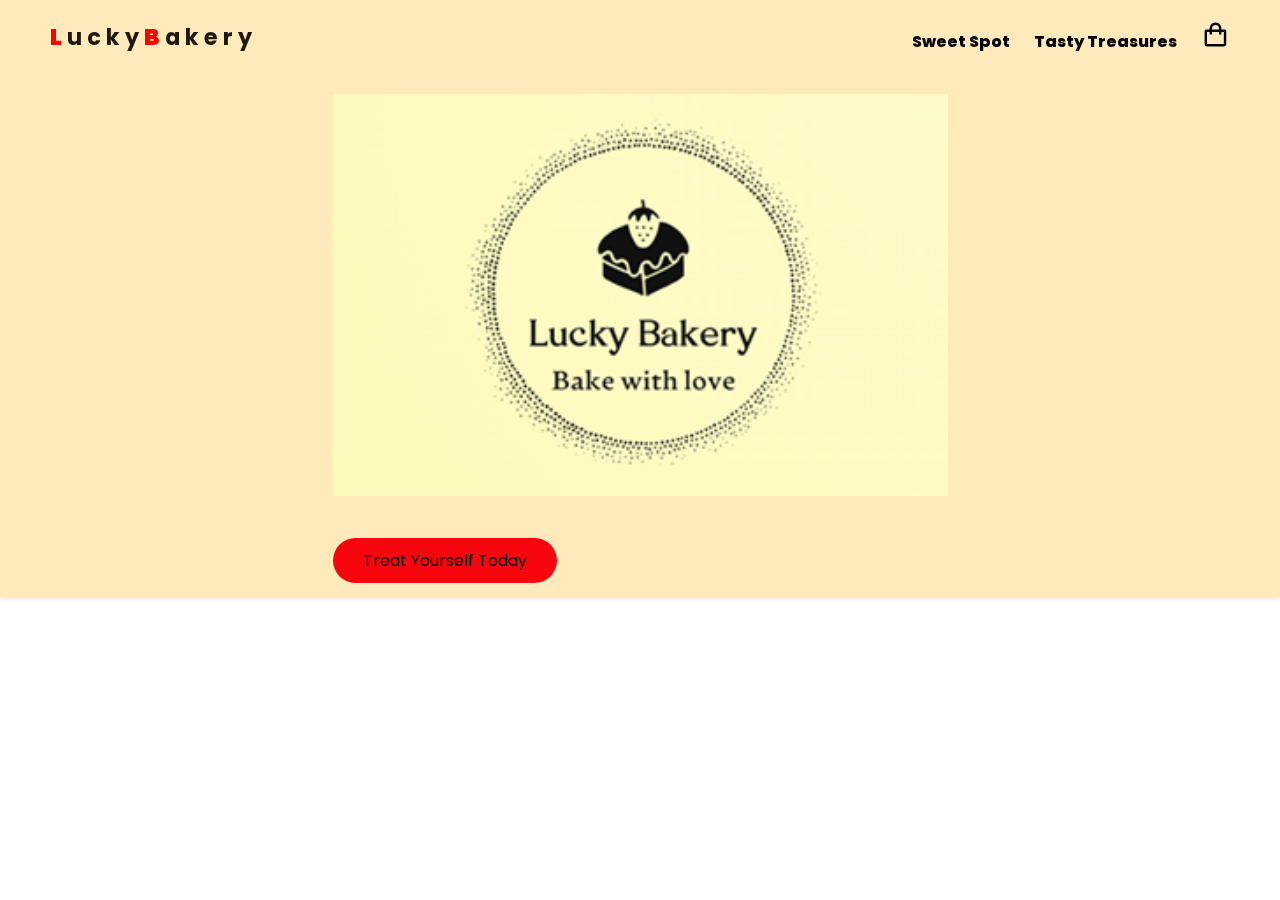
<file: index.html>
<!DOCTYPE html>
<html lang="en">

<head>
    <meta charset="UTF-8">
    <meta http-equiv="X-UA-Compatible" content="IE=edge">
    <meta name="viewport" content="width=device-width, initial-scale=1.0">
    <title>BAKERY</title>

    <!-- box icons  -->
    <link href='https://unpkg.com/boxicons@2.1.2/css/boxicons.min.css' rel='stylesheet'>
    <!-- styles  -->
    <link rel="stylesheet" href="assets/css/style.css">
</head>

<body>
    <!-- HEADER  -->
    <header>

        <!-- NAV  -->
        <div class="container">
				<div class="nav container">
					<a href="index.html" class="logo"><span>L</span> u c k y <span>b</span> a k e r y </a> 
					
					<div class="navbar">
						<ul>
							<li><a href="index.html">Sweet Spot</a></li>
							<li><a href="products.html">Tasty Treasures</a></li>
						</ul>
						<!-- CART ICON  -->
						<a href="products.html"><i class='bx bx-shopping-bag' id="cart-icon"></i></a>
					</div>
				</div>
				
				<div class="row">
					<div class="col-2">
						<img src="assets/img/bg1.webp">
						<a href="products.html"class="btn"> Treat Yourself Today</a> 
					<div class="col-2">	
					</div>
        </div>
</header>
    <!-- link js  -->
    <script src="assets/js/main.js"></script>
</body>

</html>
</file>
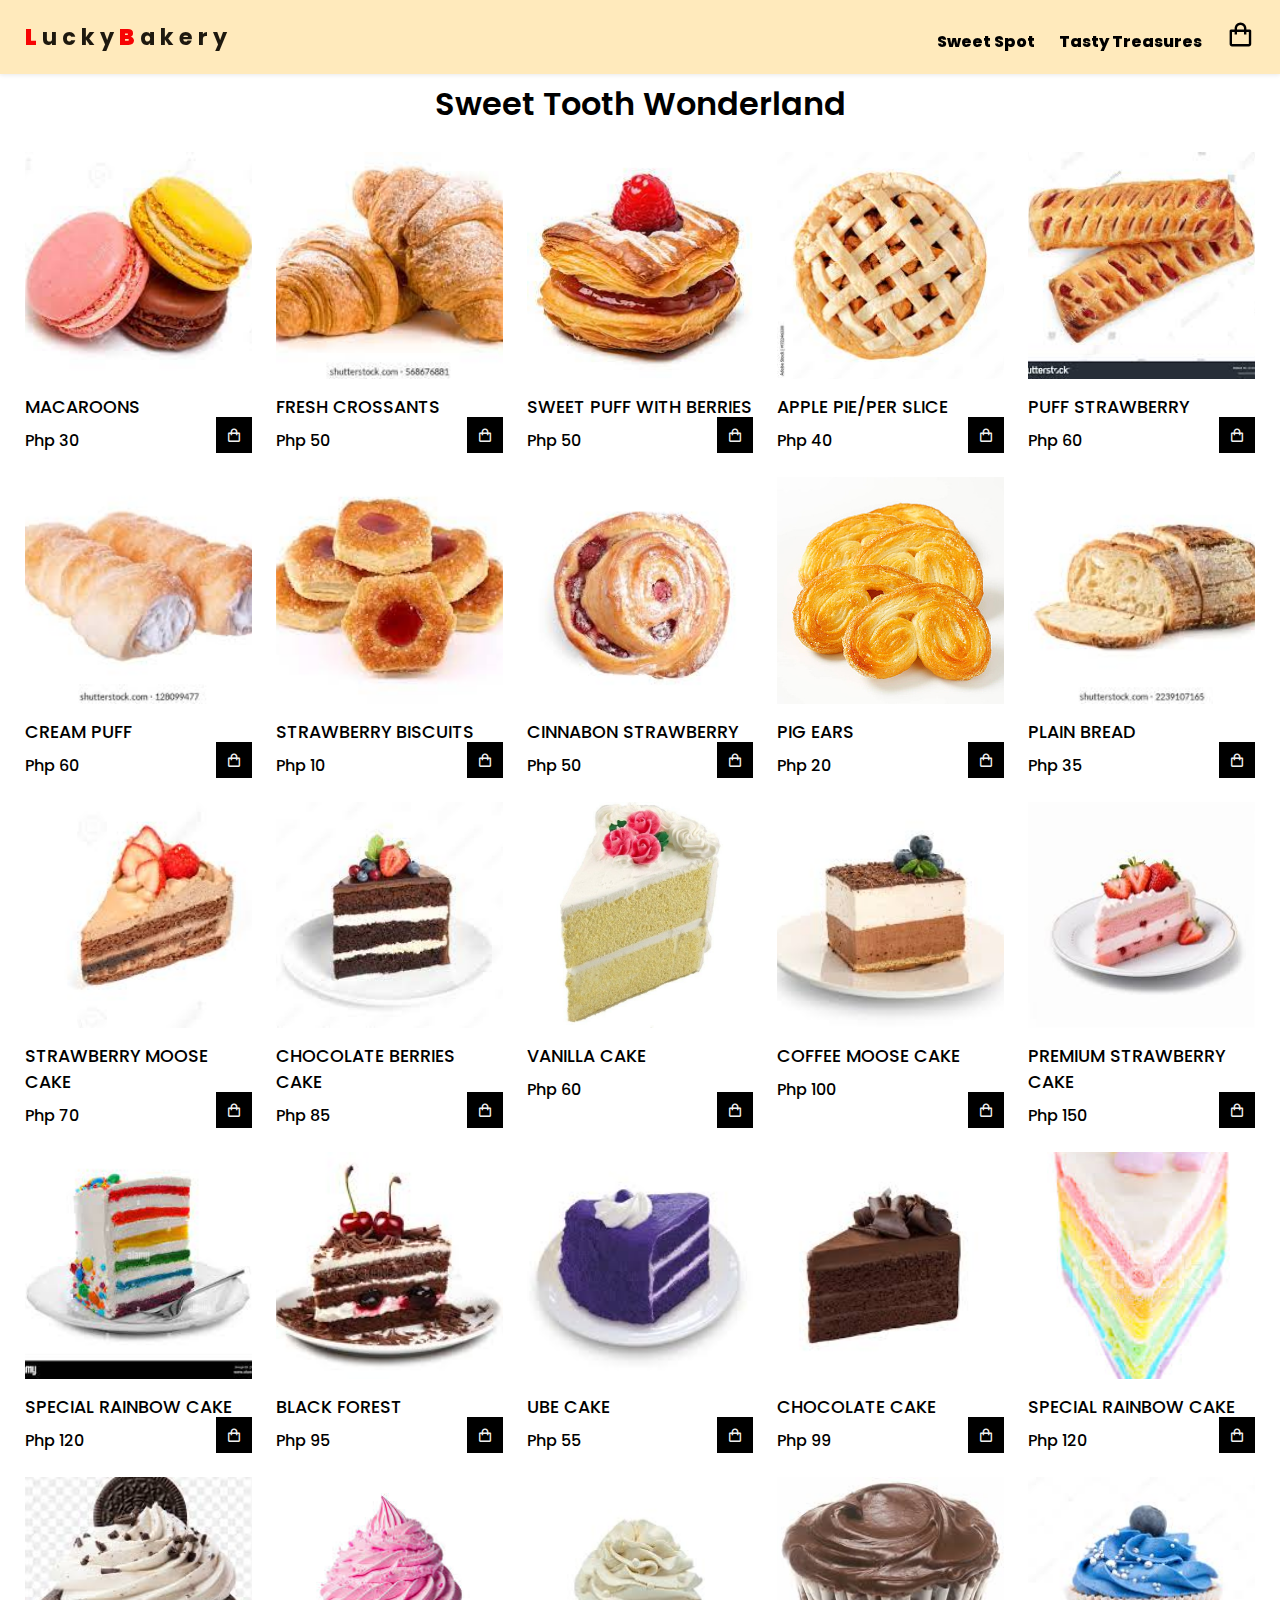
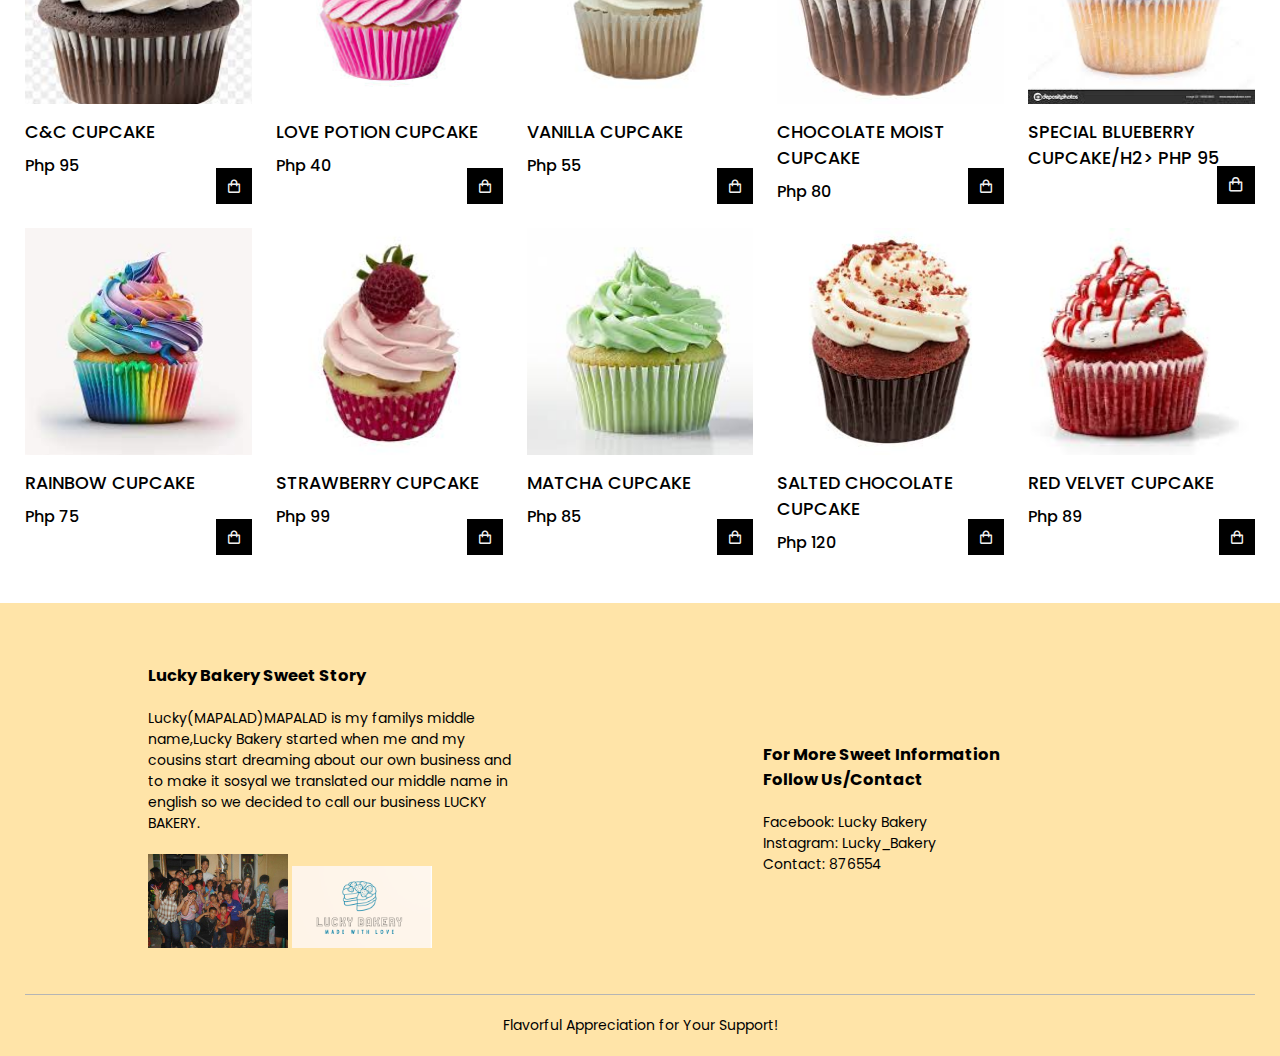
<file: products.html>
<!DOCTYPE html>
<html lang="en">

<head>
    <meta charset="UTF-8">
    <meta http-equiv="X-UA-Compatible" content="IE=edge">
    <meta name="viewport" content="width=device-width, initial-scale=1.0">
    <title>BAKERY</title>

    <!-- box icons  -->
    <link href='https://unpkg.com/boxicons@2.1.2/css/boxicons.min.css' rel='stylesheet'>
    <!-- styles  -->
    <link rel="stylesheet" href="assets/css/style.css">
</head>

<body>
    <!-- HEADER  -->
    <header>
        <!-- NAV  -->
        <div class="nav container">
            <a href="index.html" class="logo"><span>L</span> u c k y <span>B</span> a k e r y</a>
			
			<div class="navbar">
			<ul>
				<li><a href="index.html">Sweet Spot</a></li>
				<li><a href="products.html">Tasty Treasures</a></li>
			</ul>
            <!-- CART ICON  -->
            <i class='bx bx-shopping-bag' id="cart-icon"></i>
			</div>
            <!-- CART  -->
            <div class="cart">
                <h1 class="cart-title">Dessert Basket</h1>

                <!-- CONTENT  -->
                <div class="cart-content">


                </div>

                <!-- TOTAL   -->
                <div class="total">
                    <div class="total-title">Total</div>
                    <div class="total-price">Php0</div>
                </div>
                <!-- BUY BUTTON  -->
                <button type="button" class="btn-buy">Sweet Surrender</button>
                <!-- CART CLOSE  -->
                <i class='bx bx-x' id="cart-close"></i>
            </div>
        </div>
    </header>


    <!-- SHOP SECTION  -->
    <section class="shop container">
        <h1 class="section-title">Sweet Tooth Wonderland</h1>

        <!-- CONTENT  -->
        <div class="shop-content">
            <!-- BOX 1 -->
            <div class="product-box">
                <img src="assets/img/product1.jpg" alt="" class="product-img">
                <h2 class="product-title">Macaroons</h2>
                <span class="product-price">Php 30</span>
                <i class='bx bx-shopping-bag add-cart'></i>
            </div>
            <!-- BOX 2 -->
            <div class="product-box">
                <img src="assets/img/product2.jpg" alt="" class="product-img">
                <h2 class="product-title">fresh crossants</h2>
                <span class="product-price">Php 50</span>
                <i class='bx bx-shopping-bag add-cart'></i>
            </div>
            <!-- BOX 3 -->
            <div class="product-box">
                <img src="assets/img/product3.jpg" alt="" class="product-img">
                <h2 class="product-title">Sweet Puff with berries</h2>
                <span class="product-price">Php 50</span>
                <i class='bx bx-shopping-bag add-cart'></i>
            </div>
            <!-- BOX 4 -->
            <div class="product-box">
                <img src="assets/img/product4.jpg" alt="" class="product-img">
                <h2 class="product-title"> Apple Pie/per slice</h2>
                <span class="product-price">Php 40</span>
                <i class='bx bx-shopping-bag add-cart'></i>
            </div>
            <!-- BOX 5 -->
            <div class="product-box">
                <img src="assets/img/product5.jpg" alt="" class="product-img">
                <h2 class="product-title">Puff Strawberry</h2>
                <span class="product-price">Php 60</span>
                <i class='bx bx-shopping-bag add-cart'></i>
            </div>
            <!-- BOX 6 -->
            <div class="product-box">
                <img src="assets/img/product6.jpg" alt="" class="product-img">
                <h2 class="product-title">Cream Puff</h2>
                <span class="product-price">Php 60</span>
                <i class='bx bx-shopping-bag add-cart'></i>
            </div>
            <!-- BOX 7 -->
            <div class="product-box">
                <img src="assets/img/product7.jpg" alt="" class="product-img">
                <h2 class="product-title">Strawberry Biscuits</h2>
                <span class="product-price">Php 10</span>
                <i class='bx bx-shopping-bag add-cart'></i>
            </div>
            <!-- BOX 8 -->
            <div class="product-box">
                <img src="assets/img/product8.jpg" alt="" class="product-img">
                <h2 class="product-title">Cinnabon Strawberry</h2>
                <span class="product-price">Php 50</span>
                <i class='bx bx-shopping-bag add-cart'></i>
            </div>
			
			<!-- BOX 9 -->
            <div class="product-box">
                <img src="assets/img/product9.jpg" alt="" class="product-img">
                <h2 class="product-title">Pig Ears</h2>
                <span class="product-price">Php 20</span>
                <i class='bx bx-shopping-bag add-cart'></i>
            </div>
            <!-- BOX 10 -->
            <div class="product-box">
                <img src="assets/img/product10.jpg" alt="" class="product-img">
                <h2 class="product-title">Plain Bread</h2>
                <span class="product-price">Php 35</span>
                <i class='bx bx-shopping-bag add-cart'></i>
            </div>
            <!-- BOX 11 -->
            <div class="product-box">
                <img src="assets/img/product11.jpg" alt="" class="product-img">
                <h2 class="product-title">Strawberry Moose Cake</h2>
                <span class="product-price">Php 70</span>
                <i class='bx bx-shopping-bag add-cart'></i>
            </div>
            <!-- BOX 12 -->
            <div class="product-box">
                <img src="assets/img/product12.jpg" alt="" class="product-img">
                <h2 class="product-title">Chocolate Berries Cake</h2>
                <span class="product-price">Php 85</span>
                <i class='bx bx-shopping-bag add-cart'></i>
            </div>
            <!-- BOX 13 -->
            <div class="product-box">
                <img src="assets/img/product13.jpg" alt="" class="product-img">
                <h2 class="product-title">Vanilla Cake</h2>
                <span class="product-price">Php 60</span>
                <i class='bx bx-shopping-bag add-cart'></i>
            </div>
            <!-- BOX 14 -->
            <div class="product-box">
                <img src="assets/img/product14.jpg" alt="" class="product-img">
                <h2 class="product-title">Coffee Moose Cake</h2>
                <span class="product-price">Php 100</span>
                <i class='bx bx-shopping-bag add-cart'></i>
            </div>
            <!-- BOX 15 -->
            <div class="product-box">
                <img src="assets/img/product15.jpg" alt="" class="product-img">
                <h2 class="product-title">Premium Strawberry Cake</h2>
                <span class="product-price">Php 150</span>
                <i class='bx bx-shopping-bag add-cart'></i>
            </div>
            <div class="product-box">
                <img src="assets/img/product16.jpg" alt="" class="product-img">
                <h2 class="product-title">Special Rainbow Cake</h2>
                <span class="product-price">Php 120</span>
                <i class='bx bx-shopping-bag add-cart'></i>
            </div>
            <!-- BOX 13 -->
            <div class="product-box">
                <img src="assets/img/product17.jpg" alt="" class="product-img">
                <h2 class="product-title">Black Forest</h2>
                <span class="product-price">Php 95</span>
                <i class='bx bx-shopping-bag add-cart'></i>
            </div>
            <!-- BOX 14 -->
            <div class="product-box">
                <img src="assets/img/product18.jpg" alt="" class="product-img">
                <h2 class="product-title">Ube Cake</h2>
                <span class="product-price">Php 55</span>
                <i class='bx bx-shopping-bag add-cart'></i>
            </div>
            <!-- BOX 15 -->
            <div class="product-box">
                <img src="assets/img/product19.jpg" alt="" class="product-img">
                <h2 class="product-title">Chocolate Cake</h2>
                <span class="product-price">Php 99</span>
                <i class='bx bx-shopping-bag add-cart'></i>
            </div>
            <div class="product-box">
                <img src="assets/img/product20.jpg" alt="" class="product-img">
                <h2 class="product-title">Special Rainbow Cake</h2>
                <span class="product-price">Php 120</span>
                <i class='bx bx-shopping-bag add-cart'></i>
            </div>
            <!-- BOX 13 -->
            <div class="product-box">
                <img src="assets/img/product21.jpg" alt="" class="product-img">
                <h2 class="product-title">C&C Cupcake</h2>
                <span class="product-price">Php 95</span>
                <i class='bx bx-shopping-bag add-cart'></i>
            </div>
            <!-- BOX 14 -->
            <div class="product-box">
                <img src="assets/img/product22.jpg" alt="" class="product-img">
                <h2 class="product-title">Love Potion Cupcake</h2>
                <span class="product-price">Php 40</span>
                <i class='bx bx-shopping-bag add-cart'></i>
            </div>
            <!-- BOX 15 -->
            <div class="product-box">
                <img src="assets/img/product23.jpg" alt="" class="product-img">
                <h2 class="product-title">Vanilla Cupcake</h2>
                <span class="product-price">Php 55</span>
                <i class='bx bx-shopping-bag add-cart'></i>
            </div>
            <div class="product-box">
                <img src="assets/img/product24.jpg" alt="" class="product-img">
                <h2 class="product-title">chocolate Moist Cupcake</h2>
                <span class="product-price">Php 80</span>
                <i class='bx bx-shopping-bag add-cart'></i>
            </div>
            <!-- BOX 13 -->
            <div class="product-box">
                <img src="assets/img/product25.jpg" alt="" class="product-img">
                <h2 class="product-title">Special Blueberry Cupcake/h2>
                <span class="product-price">Php 95</span>
                <i class='bx bx-shopping-bag add-cart'></i>
            </div>
            <!-- BOX 14 -->
            <div class="product-box">
                <img src="assets/img/product26.jpg" alt="" class="product-img">
                <h2 class="product-title">Rainbow Cupcake</h2>
                <span class="product-price">Php 75</span>
                <i class='bx bx-shopping-bag add-cart'></i>
            </div>
            <!-- BOX 15 -->
            <div class="product-box">
                <img src="assets/img/product27.jpg" alt="" class="product-img">
                <h2 class="product-title">Strawberry Cupcake</h2>
                <span class="product-price">Php 99</span>
                <i class='bx bx-shopping-bag add-cart'></i>
            </div>
            <div class="product-box">
                <img src="assets/img/product28.jpg" alt="" class="product-img">
                <h2 class="product-title">Matcha Cupcake</h2>
                <span class="product-price">Php 85</span>
                <i class='bx bx-shopping-bag add-cart'></i>
            </div>
            <!-- BOX 14 -->
            <div class="product-box">
                <img src="assets/img/product29.jpg" alt="" class="product-img">
                <h2 class="product-title">Salted Chocolate Cupcake</h2>
                <span class="product-price">Php 120</span>
                <i class='bx bx-shopping-bag add-cart'></i>
            </div>
            <!-- BOX 15 -->
            <div class="product-box">
                <img src="assets/img/product30.jpg" alt="" class="product-img">
                <h2 class="product-title">Red Velvet Cupcake</h2>
                <span class="product-price">Php 89</span>
                <i class='bx bx-shopping-bag add-cart'></i>
            </div>
        </div>
    </section>
 <!---------- Footer ----------->	

	<div class="footer">
		<div class="container">
			<div class="row">
				<div class="footer-col-1">
					<h3>Lucky Bakery Sweet Story</h3> 
					<p> Lucky(MAPALAD)MAPALAD is my familys middle name,Lucky Bakery started when me and my cousins start dreaming about our own business and to make it sosyal we translated our middle name in english so we decided to call our business LUCKY BAKERY.</p>
					<div class="app-logo">
						<img src="assets/img/play-store.png">
						<img src="assets/img/app-store.png">
					</div>
					
				</div> 
				
				<div class="footer-col-1">
					<h3>For More Sweet Information<br> Follow Us/Contact</h3>
					<ul>
						<li> Facebook: Lucky Bakery</li>
						<li> Instagram: Lucky_Bakery</li>
						<li> Contact: 876554</li>
					</ul>
				</div> 
			</div>
			<hr>
			<p class="copyright"> Flavorful Appreciation for Your Support!
		</div>
	</div>
	
    <!-- link js  -->
    <script src="assets/js/main.js"></script>
</body>

</html>
</file>
<file: assets/css/style.css>
/* Google Fonts  */
@import url('https://fonts.googleapis.com/css2?family=Poppins:wght@400;500;600;700&display=swap');

/* Globals  */
*{
    font-family: 'Poppins', sans-serif;
    margin: 0;
    padding: 0;
    box-sizing: border-box;
    list-style: none;
    text-decoration: none;
    scroll-behavior: smooth;
    scroll-padding: 2rem;
}
/* Variables  */
:root{
    --main-color: #000000;
    --sec-color: #c03eda;
    --text-color: #000000;
    --bg-color: #fffffff3;
}
::selection{
    color: var(--text-color);
    background-color: var(--main-color);
}
.container{
    max-width: 1068px;
    margin: auto;
    width: 100%;
}
section{
    padding: 4rem 0 3rem;
}
body{
    color: var(--text-color);
}
img{
    width: 100%;
}

/* =======================================  */
/* HEADER  */
header{
    position: fixed;
    top: 0;
    left: 0;
    width: 100%;
    background-color: var(--bg-color);
    box-shadow: 0 1px 4px hsl(0 4% 15% / 10%);
    z-index: 100;
	background: #ffeabc;
}
.nav {
    display: flex;
    align-items: center;
    justify-content: space-between;
    padding: 20px 0;
	
}
.navbar ul{
	display: inline-block;
	list-style-type: none;
	text-align: right;
}

.navbar ul li{
	display: inline-block;
	margin-right: 20px;
}
.navbar a{
	text-decoration: none;
	color: #000;
	font-size: 1rem;
	font-weight: 800;
}
.logo{
    font-size: 1.4rem;
    font-weight: 700;
    color: #0c0801ec;
    text-transform: lowercase;
}
.logo span{
    color: #f70404;
    font-weight: 1000;
    text-transform: uppercase;
}
#cart-icon{
    font-size: 1.8rem;
    cursor: pointer;
	
}

/* CART  */
.cart{
    position: fixed;
    top: 0;
    right: 0;
    right: -100%; 
    width: 360px;
    height: 100vh;
    overflow-y: auto;
    overflow-x: hidden;
    padding: 20px;
    background-color: #ffe4a8;
    box-shadow: -2px solid 4px hsl(0, 0%, 100%);
    border: 1px solid var(--main-color);
    transition: 1.5s;
}
.cart.active{
    right: 0;
    transition: .5s;
}
.cart-title{
    text-align: center;
    font-size: 1.5rem;
    font-weight: 600;
    margin-top: 2rem;
}
.cart-box{
    display: grid;
    grid-template-columns: 32% 50% 18%;
    align-items: center;
    gap: 1rem;
    margin-top: 1rem;
}
.cart-img{
    width: 100px;
    height: 100px;
    object-fit: contain;
    padding: 10px;
}
.detail-box{
    display: grid;
    row-gap: .5rem;
}
.cart-product-title{
    font-size: 1rem;
    text-transform: uppercase;
}
.cart-price{
    font-weight: 500;
}
.cart-quantity{
    border: 1px solid var(--text-color);
    outline-color: var(--main-color);
    width: 2.4rem;
    text-align: center;
    font-size: 1rem;
}
.cart-remove{
    font-size: 24px;
    color: var(--main-color);
    cursor: pointer;
}
.total{
    display: flex;
    justify-content: flex-end;
    margin-top: 1.5rem;
    border-top: 1px solid var(--text-color);
}
.total-title{
    font-size: 1rem;
    font-weight: 600;
}
.total-price{
    margin-left: .5rem;
}
.btn-buy{
    display: flex;
    margin: 1.5rem auto 0 auto;
    padding: 12px 20px;
    border: none;
    background-color: #ff0000;
    color: var(--bg-color);
    font-size: 1rem;
    font-weight: 500;
    cursor: pointer;
}
.btn-buy:hover{
    background-color: #B54945;
}
#cart-close{
    position: absolute;
    top: 1rem;
    right: .8rem;
    font-size: 2rem;
    color: var(--text-color);
    cursor: pointer;
}

/* SHOP SECTION  */
.shop{
    margin-top: 2rem;
}
.section-title{
    font-style: 1.5rem;
    font-weight: 600;
    text-align: center;
    margin-bottom: 1.5rem;
	padding-top:1rem;
}
.shop-content{
    display: grid;
    grid-template-columns: repeat(auto-fit, minmax(220px, auto));
    gap: 1.5rem;
}
.product-box{
    position: relative;
}
.product-box:hover{
    padding: 10px;
    border: 1px solid var(--text-color);
    transition: .4s;
	color: #C75F5F;
}
.product-img{
    width: 100%;
    aspect-ratio: 1/1;
    object-fit: cover;
    margin-bottom: .5rem;
}
.product-title{
    font-size: 1.1rem;
    font-weight: 500;
    text-transform: uppercase;
    margin-bottom: .5rem;
}
.product-price{
    font-weight: 500;
}
.add-cart{
    position: absolute;
    bottom: 0;
    right: 0;
    background-color: var(--text-color);
    color: var(--bg-color);
    padding: 10px;
    cursor: pointer;
}
.add-cart:hover{
    background-color: #A83732;
}

/*---------- Footer -----------*/

.footer{
	background: #ffe4a8;
	color:#000000;
	font-size: 14px;
	padding: 60px 0 20px;
}
.footer p{
	color: #000000;
}
.footer h3{
	color: #000000;
	margin-bottom: 20px;
}
.footer-col-1,.footer-col-2{
	min-width: 250px;
	margin-bottom: 20px;
}
.footer-col-1{
	flex-basis: 30%;
}

.footer-col-2{
	flex-basis: 12%; 
	margin-right: 20px;
	
}
ul{
	list-style-type: none;
}
.app-logo{
	margin-top: 20px;
}
.app-logo img{
	width: 140px;
}
.footer hr{
	border: none;
	background: #b5b5b5;
	height: 1px;
	margin: 20px 0;
}
.copyright{
	text-align: center;
}

.menu-icon{
	width: 28px;
	margin-left: 20px;
	display: none;
}


/* ================ RESPONSIVE & BREAKPOINTS ============= */
@media (max-width: 1080px){
    .nav{
        padding: 15px;
    }
    .container{
        width: 90%;
        margin: 0 auto;
    }
    section{
        padding: 3rem 0 2rem;
    }
    .shop{
        margin-top: 2rem;
    }
}
	

/* For Medium Devices */
@media (max-width: 400px){
    .nav{
        padding: 11px;
    }
    .logo{
        font-size: 1rem;
    }
    .cart{
        width: 320px;
    }
	.row{
		text-align: center;
	}
	
	.col-1,	.col-2{
		flex-basis: 100%;
	}
}

/* For Small Devices */
@media (max-width: 360px){
    .shop{
        margin-top: 1rem;
    }
    .cart{
        width: 280px;
    }
}
/* Homepage Css */
.container{
	max-width: 1300px;
	margin: auto;
	padding-left: 25px;
	padding-right: 25px;
}

.row{
	display: flex;
	align-items: center;
	flex-wrap: wrap;
	justify-content: space-around;
	
}

.col-2{
	flex-basis: 50%;
	min-width: 100px;
}

.col-2 img{
	max-width:400%;
	padding: 20px 0;
}

.btn{
	display: inline-block;
	background: #f8050d;
	color: #000000;
	padding: 10px 30px;
	margin: 15px 0;
	border-radius: 30px;
	transition: background 0.5s;
}
.btn:hover{
	background: #faebec;
}
</file>
